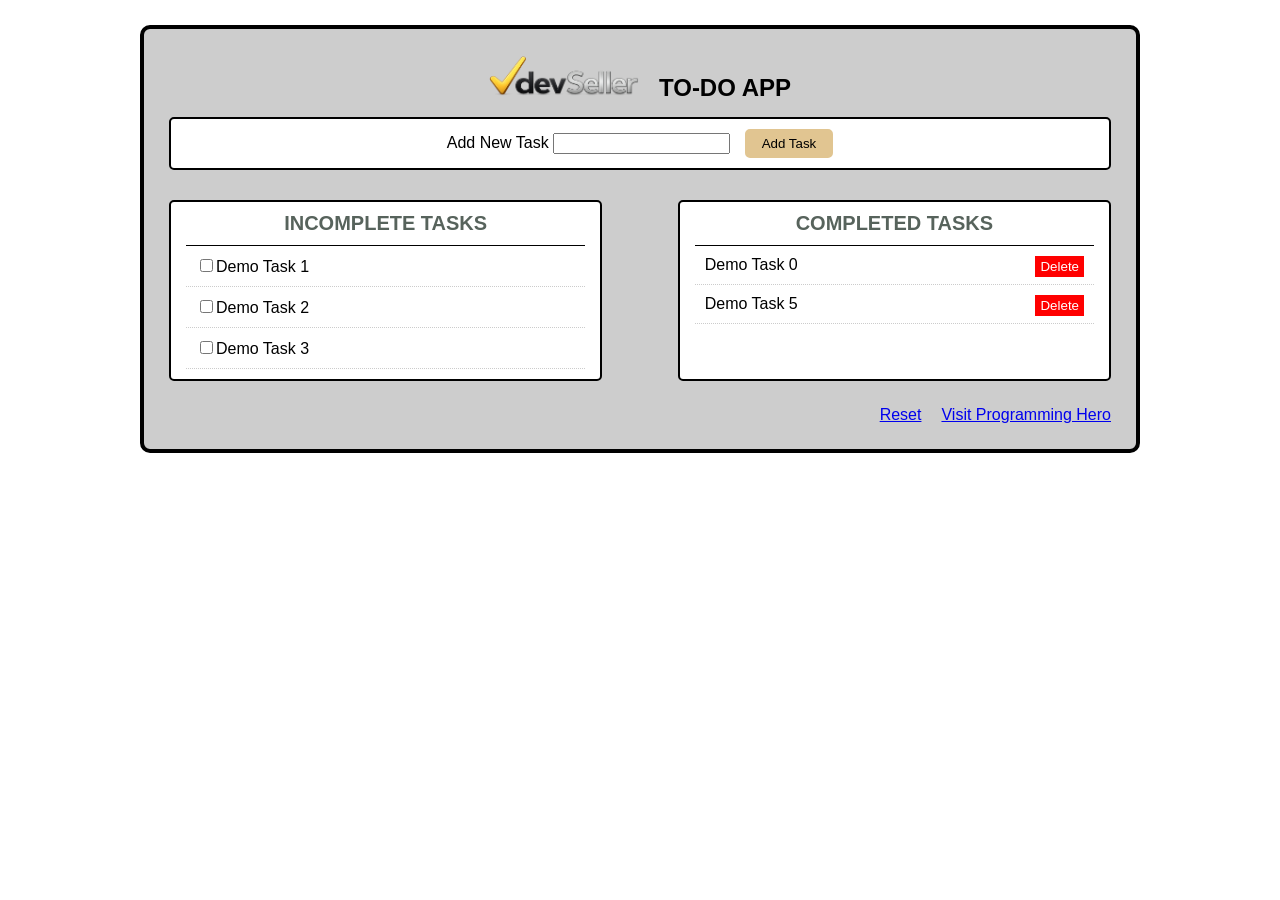
<file: index.html>
<!DOCTYPE html>
<html lang="en">

<head>
    <meta charset="UTF-8" />
    <meta name="viewport" content="width=device-width, initial-scale=1.0" />
    <meta name="author" content="Sumit Saha, Learn with Sumit" />
    <meta name="description" content="We love JavaScript" />
    <title>To Do App</title>
    <link rel="stylesheet" href="./css/style.css" />
</head>

<body>
    <section class="container">
        <div class="logo">
            <a href="https://devseller.com" target="_blank"><img src="images/logo.png" alt="Devseller" /></a>
            <h1 id="header" class="header">To-Do App</h1>
        </div>


        <form class="new-task-container box">
            <label for="new-task">Add New Task</label>
            <input type="text" id="new-task" />
            <input type="submit" id="addTask" value="Add Task" />
        </form>
        <div class="task-boxs">
            <div class="todo-list box">
                <h2>Incomplete Tasks</h2>
                <ul id="items">
                    <li class="item">
                        <input type="checkbox" /><label>Demo Task 1</label>
                    </li>
                    <li class="item">
                        <input type="checkbox" /><label>Demo Task 2</label>
                    </li>
                    <li class="item">
                        <input type="checkbox" /><label>Demo Task 3</label>
                    </li>
                </ul>
            </div>
            <!--/todo-list-->

            <div class="complete-list box">
                <h2>Completed Tasks</h2>
                <ul>
                    <li class="item">Demo Task 0 <button class="delete">Delete</button></li>
                    <li class="item">Demo Task 5 <button class="delete">Delete</button></li>
                </ul>
            </div>
            <!--/complete-list-->
        </div>
        <div class="nav-links">
            <a href="index.html">Reset</a>
            <a href="programming-hero.html">Visit Programming Hero</a>
        </div>

    </section>
    <!--/container-->
    <script src="scripts/script.js"></script>
    <!-- <script src="test.js"></script> -->
</body>

</html>
</file>
<file: css/style.css>
/*
 * Title: To Do List CSS file
 * Description: This file has all the styles associated with the To Do App project
 * Author: Raiyan (Devseller)
 * Date: 12/16/2020
 *
 */

* {
    box-sizing: border-box;
}

.container {
    background: #CDCDCD;
    padding: 25px;
    max-width: 1000px;
    margin: 25px auto;
    overflow: hidden;
    border-radius: 10px;
    border: 4px solid #000;
    font-family: sans-serif;
}

#addTask {
    padding: 5px 15px;
    border: 2px solid #E1C591;
    border-radius: 5px;
    background: #E1C591;
    margin-left: 10px;
    cursor: pointer;
    font-weight: 500;
}

h1,
h2 {
    margin: 0;
    text-align: center;
    text-transform: uppercase;
}

h1 {
    padding-top: 20px;
}

h2 {
    font-size: 20px;
    text-align: center;
    border-bottom: 1px solid #000;
    padding: 0 0 10px;
    color: #57635c;
}

.logo {
    width: 100%;
    text-align: center;
    display: flex;
    flex-direction: row;
    justify-content: center;
    align-items: center;
    gap: 20px;
}
@media(max-width:578px){
    .logo{
        flex-direction: column;
    }
    #addTask{
        margin-top: 10px;
    }
}

.logo img {
    width: 150px;
}

.new-task-container {
    text-align: center;
}

.box {
    padding: 10px 15px;
    border: 2px solid #000;
    border-radius: 5px;
    background: #fff;
    margin: 15px 0;
}
.task-boxs{
    display: flex;
    flex-wrap: wrap;
    justify-content: space-between;
}

.todo-list {
    float: left;
    min-width: 46%;
}

.complete-list {
    float: right;
    min-width: 46%;
}

ul {
    list-style: none;
    padding: 0;
    margin: 0;
}

li {
    padding: 10px;
    border-bottom: 1px dotted #ccc;
}

.update {
    float: right;
    background-color: blue;
    color: white;
    border: 0px;
    padding: 3px 5px;
}

.delete {
    float: right;
    background-color: red;
    color: white;
    border: 0px;
    padding: 3px 5px;
}
.nav-links{
    display: flex;
    gap: 20px;
    justify-content: end;
    margin-top: 10px;
    flex-wrap: wrap;
}
</file>
